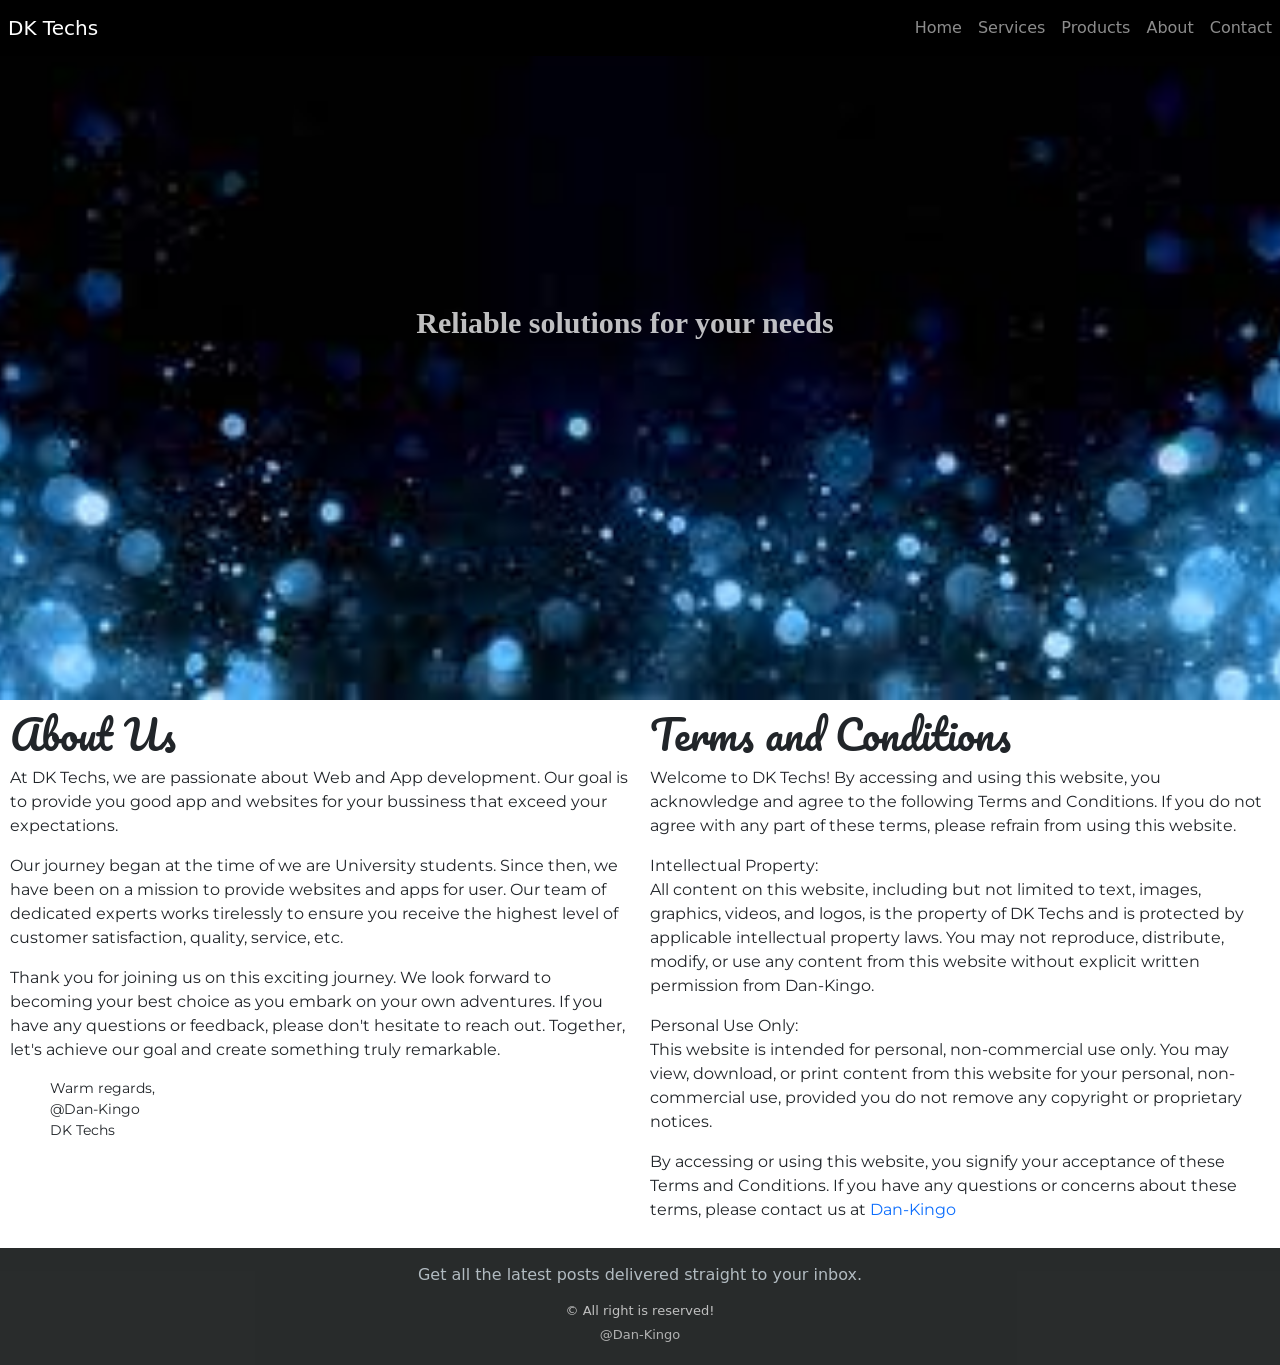
<file: about.html>
<!DOCTYPE html>
<html lang="en">
<head>
    <meta charset="UTF-8">
    <meta name="viewport" content="width=device-width, initial-scale=1.0">
    <title  onclick="changeTitle(product)">DK Tech - about</title>
    <link rel="stylesheet" href="abt.css">
    <link rel="icon" href="image/kingo.jpeg" type="image/png">
    <script src="product.js"></script>
    <script src="https://cdn.jsdelivr.net/npm/bootstrap@5.3.0/dist/js/bootstrap.bundle.min.js" integrity="sha384-geWF76RCwLtnZ8qwWowPQNguL3RmwHVBC9FhGdlKrxdiJJigb/j/68SIy3Te4Bkz" crossorigin="anonymous"></script>
    <link rel="stylesheet" href="Css/bootstrap.css">
</head>
<body>
    
  <nav class="navbar navbar-expand-lg navbar-dark fixed-top">
    <a href="index.html" class="navbar-brand ms-2">DK Techs</a>
    <button class="navbar-toggler" type="button" data-bs-toggle="collapse" data-bs-target="#navbarSupportedContent" aria-controls="navbarSupportedContent" aria-expanded="false" aria-label="Toggle navigation">
        <span class="navbar-toggler-icon"></span>
      </button>
    <div class="collapse navbar-collapse" id="navbarSupportedContent">
        <ul class="navbar-nav ms-auto">
            <li class="nav-item">
              <a href="index.html" class="nav-link">Home</a>
            </li>
            <li class="nav-item">
                 <a href="service.html" class="nav-link">Services</a>
            </li>
            <li class="nav-item">
              <a href="#" onclick="changeContent()" class="nav-link">Products</a>
            </li>
            <li class="nav-item">
              <a href="about.html" class="nav-link">About</a>
            </li>
            <li class="nav-item">
              <a href="contact.html" class="nav-link">Contact</a>
            </li>
        </ul>
    </div>
  </nav>
         </body>
         <header>
            <span class="tech" id="product">Reliable solutions for your needs </span>
           
       
    </header>
    <main>
      <aside>
<h1>About Us </h1>
<p class="aside">At DK Techs, we are passionate about Web and App development. Our goal is to provide you good app and websites for your bussiness that exceed your expectations.</p> 
  <p class="aside">Our journey began at the time of we are University students. Since then, 
    we have been on a mission to provide websites and apps for user.
      Our team of dedicated experts works tirelessly to ensure you receive the highest level of customer satisfaction, quality, service, etc.</p>
      <p class="section">Thank you for joining us on this exciting journey. 
        We look forward to becoming your best choice as you embark on your own adventures. If you have any questions or feedback, please don't hesitate to reach out. Together, let's
         achieve our goal and create something truly remarkable.</p>
         <pre class="section">
          Warm regards,
          @Dan-Kingo
          DK Techs
         </pre>
     
      </aside>
      <section>
<h1>Terms and Conditions</h1>
<p class="section">Welcome to DK Techs!
   By accessing and using this website, you acknowledge and agree to the following Terms and Conditions.
    If you do not agree with any part of these terms,
   please refrain from using this website. </p>
  <p class="section">
   
    Intellectual Property: <br>
    All content on this website, including but not limited to text,
     images, graphics, videos, and logos, is the property of DK Techs and is protected by applicable intellectual property laws. You may not reproduce, distribute, modify, or use any content from this website without explicit written permission from Dan-Kingo.</p>
 <p class="section">Personal Use Only: <br>
  This website is intended for personal, non-commercial use only.
   You may view, download, or print content from this website for your personal, non-commercial use, 
  provided you do not remove any copyright or proprietary notices.</p>
  <p class="section">By accessing or using this website, you signify your acceptance of these Terms and Conditions. If 
    you have any questions or concerns about these terms,
     please contact us at <a href="mailto:danieldejen23@gmail.com" style="text-decoration: none;">Dan-Kingo</a></p>
      </section>
      </main>
    <footer>
         
        <p style="color: hwb(206 71% 23% / 0.979)">
          Get all the latest posts delivered straight to your inbox.
        </p>
        <h4 style="color: hsla(0, 0%, 83%, 0.884); font-size: small;">&copy; All right is reserved!</h4>
        <h4 style="color: rgba(211, 211, 211, 0.801); font-size: small;">@Dan-Kingo</h4>
      </footer>
</body>
</html>
</file>
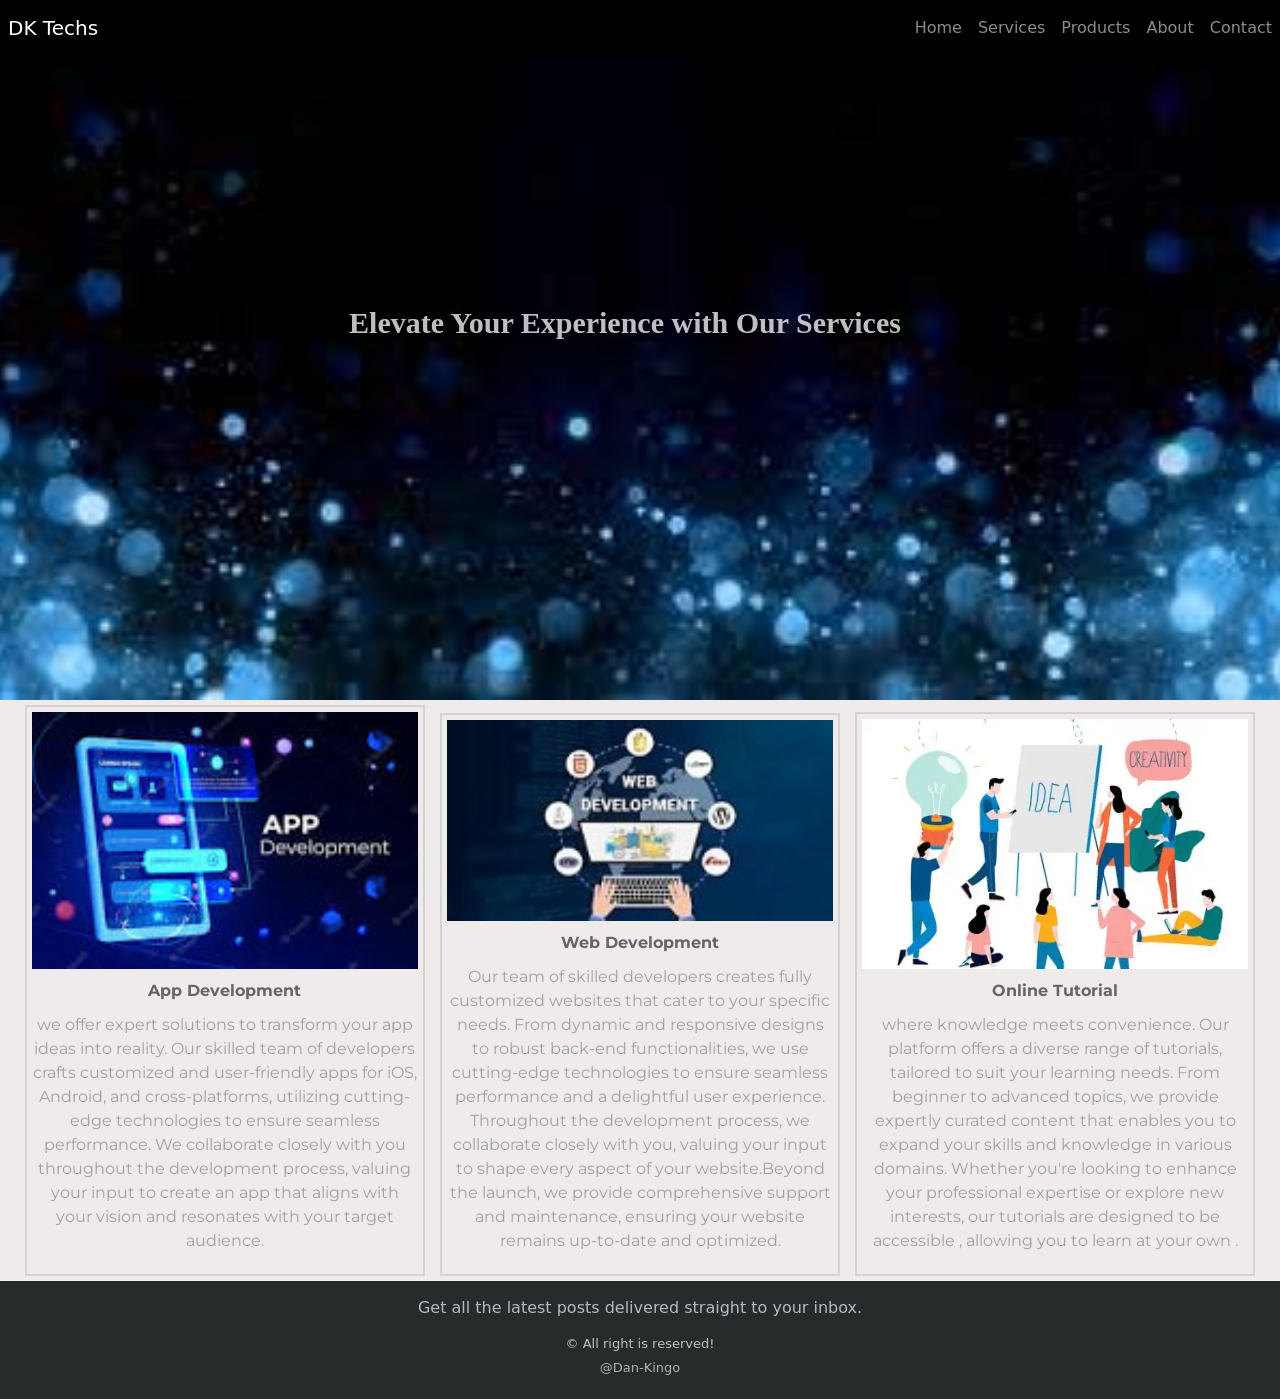
<file: service.html>
<!DOCTYPE html>
<html lang="en">
<head>
    <meta charset="UTF-8">
    <meta name="viewport" content="width=device-width, initial-scale=1.0">
    <title  onclick="changeTitle(product)">DK Tech - service</title>
    <link rel="stylesheet" href="stl.css">
    <link rel="stylesheet" href="Css/bootstrap.css">
    <script src="https://cdn.jsdelivr.net/npm/bootstrap@5.3.0/dist/js/bootstrap.bundle.min.js" integrity="sha384-geWF76RCwLtnZ8qwWowPQNguL3RmwHVBC9FhGdlKrxdiJJigb/j/68SIy3Te4Bkz" crossorigin="anonymous"></script>
    <link rel="icon" href="image/kingo.jpeg" type="image/png">
    <script src="product.js"></script>
</head>
<body>
    
     
  <nav class="navbar navbar-expand-lg navbar-dark fixed-top">
    <a href="index.html" class="navbar-brand ms-2">DK Techs</a>
    <button class="navbar-toggler" type="button" data-bs-toggle="collapse" data-bs-target="#navbarSupportedContent" aria-controls="navbarSupportedContent" aria-expanded="false" aria-label="Toggle navigation">
        <span class="navbar-toggler-icon"></span>
      </button>
    <div class="collapse navbar-collapse" id="navbarSupportedContent">
        <ul class="navbar-nav ms-auto">
            <li class="nav-item">
              <a href="index.html" class="nav-link">Home</a>
            </li>
            <li class="nav-item">
                 <a href="service.html" class="nav-link">Services</a>
            </li>
            <li class="nav-item">
              <a href="#" onclick="changeContent()" class="nav-link">Products</a>
            </li>
            <li class="nav-item">
              <a href="about.html" class="nav-link">About</a>
            </li>
            <li class="nav-item">
              <a href="contact.html" class="nav-link">Contact</a>
            </li>
        </ul>
    </div>
  </nav>
         
         
         <header>
            <span class="tech" id="product">Elevate Your Experience with Our Services</span>
           
       
    </header>
         <main>
            <div class="contain" id="contain">
                <div class="Gallery">
                  <a
                    
                    href="service.html" title="App Development"
                    ><img src="image/app.jpg" alt="App Development"
                  /></a>
                  <div class="description">App Development</div>
                  <div class="desctext"><p>we offer expert solutions to transform your app ideas into reality.
                     Our skilled team of developers crafts customized and user-friendly apps for iOS, Android, 
                     and cross-platforms, utilizing cutting-edge technologies to ensure seamless performance.
                      We collaborate closely with you throughout the development process, valuing your input to create 
                    an app that aligns with your vision and resonates with your target audience. </p></div>
                </div>
                <div class="Gallery">
                  <a
                   
                    href="service.html" title="Web Development"
                    ><img src="image/web.jpg" alt="Web Development" width="1880" height="120"
                  /></a>
                  <div class="description">Web Development</div>
                  <div class="desctext"><p> Our team of skilled developers creates 
                    fully customized websites that cater to your specific needs. From dynamic and responsive
                     designs to robust back-end functionalities, we use cutting-edge technologies to ensure seamless
                      performance and a delightful user experience. Throughout the development process, 
                    we collaborate closely with you, valuing your input to shape every aspect of your website.Beyond the launch, we provide comprehensive 
                    support and maintenance, ensuring your website remains up-to-date and optimized.</p></div>
                </div>
                <div class="Gallery">
                  <a
                   title="Online Tutorial"
                    href="service.html"
                    ><img src="image/tutorial.webp" alt="Online Tutorial"
                  /></a>
                  <div class="description">Online Tutorial</div>
                  <div class="desctext"><p>where knowledge meets convenience. Our
                     platform offers a diverse range of tutorials, tailored to suit your
                      learning needs. From beginner to advanced topics, we provide expertly curated content that enables you to
                     expand your skills and knowledge in various domains. Whether you're looking to enhance your professional
                      expertise or explore new interests, our tutorials
                      are designed to be accessible , allowing you to learn at your own .</p></div>
                </div>
              </div>
         </main>
         <footer>
         
          <p style="color: hwb(206 71% 23% / 0.979)">
            Get all the latest posts delivered straight to your inbox.
          </p>
          <h4 style="color: hsla(0, 0%, 83%, 0.884);  font-size: small;">&copy; All right is reserved!</h4>
          <h4 style="color: rgba(211, 211, 211, 0.801); font-size: small;">@Dan-Kingo</h4>
        </footer>
</body>
</html>
</file>
<file: abt.css>
@font-face {
    src: url(font/Pacifico-Regular.ttf);
    font-family: Pacifico;
  }
  @font-face {
    src: url(font/Roboto-Light.ttf);
    font-family: Roboto;
  }
  @font-face {
    src: url(font/Montserrat-VariableFont_wght.ttf);
    font-family: Montserrat;
  }
  .navbar {
    background-color: hsla(0, 0%, 0%, 0.904);
    height: 56px;
    position: fixed;
    width: 100%;
  }
  .navbar a{
    background-color: hsla(0, 0%, 0%, 0.904);
 }
  
  .navbar a:hover {
    color: hsl(180, 66%, 55%);
  }
  .navbar a:active {
    color: hsl(249, 70%, 59%);
  }
  .tech {
    font-size: 30px;
    padding-right: 30px;
    color: white;
    text-decoration: none;
    font-family: serif;
    margin: auto;
    text-align: center;
    font-weight: bolder;
    opacity: 0.75;
  }
  h1 {
    font-family: Pacifico;
  }
  main {
    background-color: hsl(0, 14%, 93%);
  }
  footer {
    display: block;
    clear: both;
    background-color: hsla(180, 9%, 7%, 0.897);
    text-align: center;
    padding: 15px;
  }
  body {
    margin: 0;
  }
  * {
    box-sizing: border-box;
  }
  header {
    background-image: url(image/light.jpg);
    background-repeat: no-repeat;
    background-size: cover;
    background-position: center;
    height: 700px;
    width: 100%;
    margin: 0;
    padding: auto;
    padding-top: 300px;
    text-align: center;
  }
  
aside {
    width: 50%;
    float: left;
    padding: 10px;
  }
  section {
    width: 50%;
    float: left;
    padding: 10px;
  }
  @media screen and (max-width: 767px) {
    aside,
    
    section {
      width: 100%;
    }
  }
  .aside,
.article,
.section {
  font-family: Montserrat;
}
</file>
<file: stl.css>
@font-face {
  src: url(font/Pacifico-Regular.ttf);
  font-family: Pacifico;
}
@font-face {
  src: url(font/Roboto-Light.ttf);
  font-family: Roboto;
}
@font-face {
  src: url(font/Montserrat-VariableFont_wght.ttf);
  font-family: Montserrat;
}
.Gallery {
  display: inline-block;
  border: 2px solid hsl(0, 1%, 83%);
  padding: 5px;
  margin: 5px;
  width: 400px;
}
.Gallery:hover {
  border: 2px solid hsl(0, 1%, 72%);
}
.contain {
  text-align: center;
}
.Gallery a {
  text-decoration: none;
}
.Gallery .description {
  padding: 10px;
  text-align: center;
  font-family: Montserrat;
  font-weight: 700;
  color: hsla(0, 2%, 24%, 0.774);
}
.Gallery .desctext{
    font-family: Montserrat;
    color: hsla(0, 0%, 59%, 0.89);
}
.Gallery img {
  width: 100%;
  height: auto;
} .navbar {
  background-color: hsla(0, 0%, 0%, 0.904);
  height: 56px;
  position: fixed;
  width: 100%;
 }
 .navbar a{
  background-color: hsla(0, 0%, 0%, 0.904);
}
 /*
.navbar a {
  color: hsla(0, 0%, 100%, 0.911);
  padding: 10px;
  padding-top: 20px;
  margin: auto;
  text-align: center;
  text-decoration: none;
}
.nav {
  padding: 17px;
  text-align: center;
}
*/
.navbar a:hover {
  color: hsl(180, 66%, 55%);
}
.navbar a:active {
  color: hsl(249, 70%, 59%);
} 
.tech {
  font-size: 30px;
  padding-right: 30px;
  color: white;
  text-decoration: none;
  font-family: serif;
  margin: auto;
  text-align: center;
  font-weight: bolder;
  opacity: 0.75;
}

h1 {
  font-family: Pacifico;
}
main {
  background-color: hsl(0, 14%, 93%);
}
footer {
  display: block;
  clear: both;
  background-color: hsla(180, 9%, 7%, 0.897);
  text-align: center;
  padding: 15px;
}
body {
  margin: 0;
}
* {
  box-sizing: border-box;
}
header {
  background-image: url(image/light.jpg);
  background-repeat: no-repeat;
  background-size: cover;
  background-position: center;
  height: 700px;
  width: 100%;
  margin: 0;
  padding: auto;
  padding-top: 300px;
  text-align: center;
}
aside {
  width: 30%;
  float: left;
  padding: 10px;
}
section {
  width: 35%;
  float: left;
  padding: 10px;
}
article {
  padding: 10px;
  width: 35%;
  float: left;
}
@media screen and (max-width: 767px) {
  aside,
  article,
  section {
    width: 100%;
  }
}

.aside,
.article,
.section {
  font-family: Montserrat;
}
</file>
